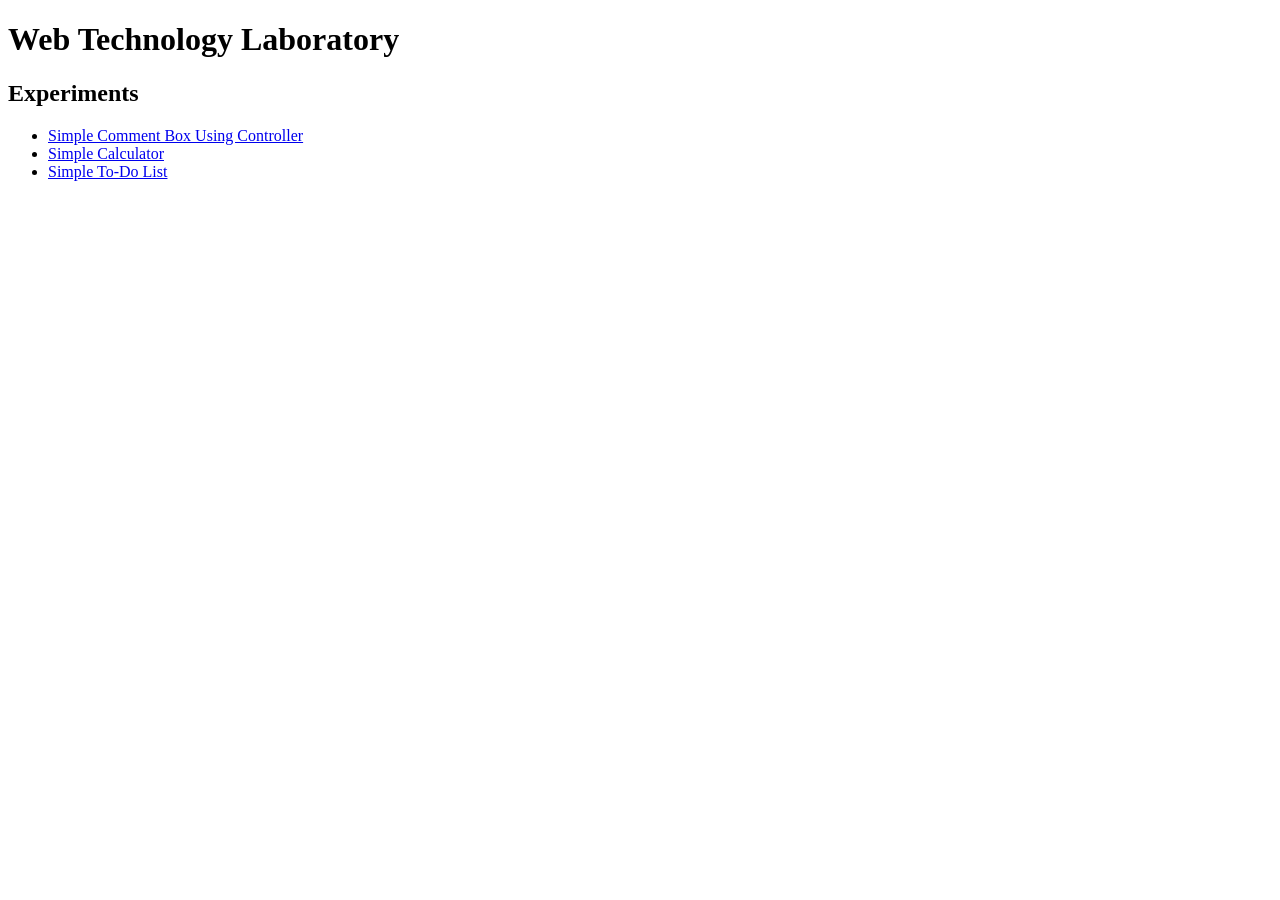
<file: index.html>
<!DOCTYPE html>
<html>
<head>
    <title>Web Technology Lab</title>
</head>
<body>
    <h1>Web Technology Laboratory</h1>

    <h2>Experiments</h2>

    <ul>
        <li><a href="prog1.html">Simple Comment Box Using Controller</a></li>
        <li><a href="prog2.html">Simple Calculator</a></li>
        <li><a href="prog3.html">Simple To-Do List</a></li>
        
    </ul>
</body>
</html>
</file>
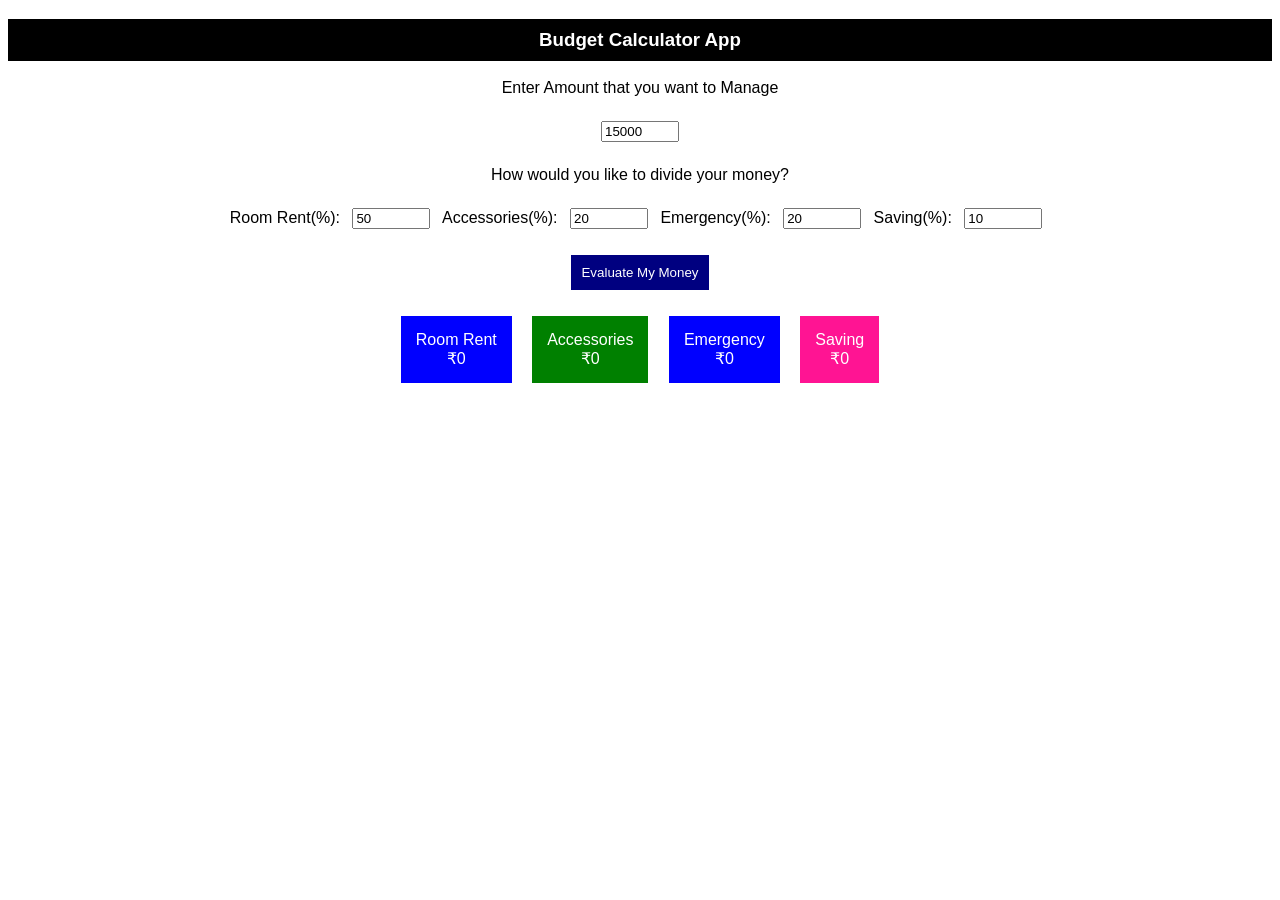
<file: prog1.html>
<!DOCTYPE html>
<html>
<head>
    <title>Budget Calculator</title>
    <script src="https://ajax.googleapis.com/ajax/libs/jquery/3.7.1/jquery.min.js"></script>

    <style>
        body {
            font-family: Arial;
            text-align: center;
        }

        h3 {
            background: black;
            color: white;
            padding: 10px;
        }

        input {
            width: 70px;
            margin: 8px;
        }

        button {
            background: navy;
            color: white;
            padding: 10px;
            border: none;
            cursor: pointer;
        }

        .box {
            display: inline-block;
            padding: 15px;
            margin: 8px;
            color: white;
        }

        .rent { background: blue; }
        .accessories { background: green; }
        .emergency { background: blue; }
        .saving { background: deeppink; }
    </style>
</head>

<body>
    <h3>Budget Calculator App</h3>

    <p>Enter Amount that you want to Manage</p>
    <input type="number" id="amount" value="15000" min="0">

    <p>How would you like to divide your money?</p>

    Room Rent(%):
    <input type="number" id="rent" value="50" min="0">

    Accessories(%):
    <input type="number" id="accessories" value="20" min="0">

    Emergency(%):
    <input type="number" id="emergency" value="20" min="0">

    Saving(%):
    <input type="number" id="saving" value="10" min="0">

    <br><br>

    <button id="evaluate">Evaluate My Money</button>

    <br><br>

    <div class="box rent">Room Rent<br><span id="r1">₹0</span></div>
    <div class="box accessories">Accessories<br><span id="r2">₹0</span></div>
    <div class="box emergency">Emergency<br><span id="r3">₹0</span></div>
    <div class="box saving">Saving<br><span id="r4">₹0</span></div>

    <script>
        $(document).ready(function () {
            $("#evaluate").click(function () {
                var amount = Number($("#amount").val());

                var rent = Number($("#rent").val());
                var accessories = Number($("#accessories").val());
                var emergency = Number($("#emergency").val());
                var saving = Number($("#saving").val());

                if ($("#amount").val() === "" || amount < 0 ||
                    !Number.isFinite(amount)) {
                    alert("Enter a valid amount");
                    return;
                }

                if ([rent, accessories, emergency, saving].some(
                    p => !Number.isFinite(p) || p < 0
                )) {
                    alert("Enter valid non-negative percentages");
                    return;
                }

                var total = rent + accessories + emergency + saving;

                if (total !== 100) {
                    alert("The percentages must add up to 100%");
                    return;
                }

                $("#r1").text("₹" + (amount * rent / 100).toFixed(2));
                $("#r2").text("₹" + (amount * accessories / 100).toFixed(2));
                $("#r3").text("₹" + (amount * emergency / 100).toFixed(2));
                $("#r4").text("₹" + (amount * saving / 100).toFixed(2));
            });
        });
    </script>
</body>
</html>
</file>
